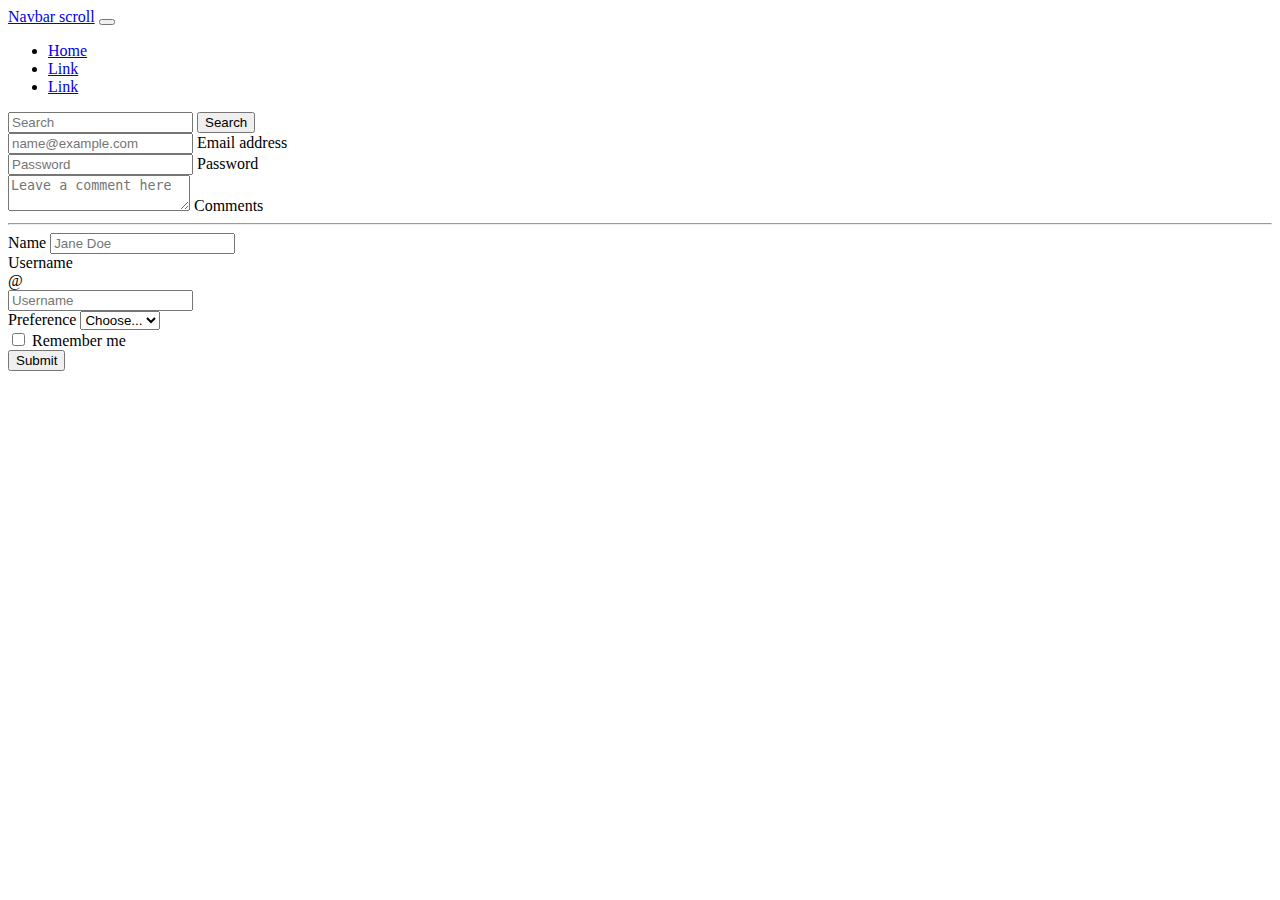
<file: web-design-frameworks-main/w2_SPB_dev/form.html>
<!DOCTYPE html>
<html lang="en">
	<head>
		<meta charset="utf-8" />
		<meta name="viewport" content="width=device-width, initial-scale=1" />
		<title>Bootstrap demo</title>
		<link
			href="https://cdn.jsdelivr.net/npm/bootstrap@5.2.2/dist/css/bootstrap.min.css"
			rel="stylesheet"
			integrity="sha384-Zenh87qX5JnK2Jl0vWa8Ck2rdkQ2Bzep5IDxbcnCeuOxjzrPF/et3URy9Bv1WTRi"
			crossorigin="anonymous"
		/>
	</head>
	<body>
        <header #="top">
			<nav
				class="navbar navbar-expand-lg navbar-dark bg-primary bg-gradient border-1 border-bottom py-3"
			>
				<div class="container-xl">
					<a class="navbar-brand" href="#">Navbar scroll</a>
					<button
						class="navbar-toggler"
						type="button"
						data-bs-toggle="collapse"
						data-bs-target="#navbarScroll"
						aria-controls="navbarScroll"
						aria-expanded="false"
						aria-label="Toggle navigation"
					>
						<span class="navbar-toggler-icon"></span>
					</button>
					<div class="collapse navbar-collapse" id="navbarScroll">
						<ul class="navbar-nav me-auto my-2 my-lg-0 navbar-nav-scroll">
							<li class="nav-item">
								<a class="nav-link active" aria-current="page" href="#">Home</a>
							</li>
							<li class="nav-item">
								<a class="nav-link" href="#">Link</a>
							</li>
							<li class="nav-item">
								<a class="nav-link" href="#">Link</a>
							</li>
						</ul>
						<form class="d-flex" role="search">
							<input
								class="form-control me-2"
								type="search"
								placeholder="Search"
								aria-label="Search"
							/>
							<button class="btn btn-outline-light" type="submit">
								Search
							</button>
						</form>
					</div>
				</div>
			</nav>

      
            <div class="container-lg mt-5">
                <div class="row">
                    <div class="col-md-6">
                        <form action="">
                            <div class="form-floating mb-3">
                                <input
                                    type="email"
                                    class="form-control"
                                    id="floatingInput"
                                    placeholder="name@example.com"
                                />
                                <label for="floatingInput">Email address</label>
                            </div>
                            <div class="form-floating">
                                <input
                                    type="password"
                                    class="form-control"
                                    id="floatingPassword"
                                    placeholder="Password"
                                />
                                <label for="floatingPassword">Password</label>
                            </div>
                        </form>
                    </div>
                    <div class="col-md-6">
                            <div class="form-floating ">
                                <textarea class="form-control" placeholder="Leave a comment here" id="floatingTextarea"></textarea>
                                <label for="floatingTextarea">Comments</label>
                            </div>
                    </div> 
                </div>
                <hr class="border border-1 opacity-10 my-3" />
                <div class="row">
                    <form class="row gy-2 gx-3 align-items-center">
                        <div class="col-auto">
                          <label class="visually-hidden" for="autoSizingInput">Name</label>
                          <input type="text" class="form-control" id="autoSizingInput" placeholder="Jane Doe">
                        </div>
                        <div class="col-auto">
                          <label class="visually-hidden" for="autoSizingInputGroup">Username</label>
                          <div class="input-group">
                            <div class="input-group-text">@</div>
                            <input type="text" class="form-control" id="autoSizingInputGroup" placeholder="Username">
                          </div>
                        </div>
                        <div class="col-auto">
                          <label class="visually-hidden" for="autoSizingSelect">Preference</label>
                          <select class="form-select" id="autoSizingSelect">
                            <option selected>Choose...</option>
                            <option value="1">One</option>
                            <option value="2">Two</option>
                            <option value="3">Three</option>
                          </select>
                        </div>
                        <div class="col-auto">
                          <div class="form-check">
                            <input class="form-check-input" type="checkbox" id="autoSizingCheck">
                            <label class="form-check-label" for="autoSizingCheck">
                              Remember me
                            </label>
                          </div>
                        </div>
                        <div class="col-auto">
                          <button type="submit" class="btn btn-primary">Submit</button>
                        </div>
                      </form>
                </div>
            </div>
		
		<script
			src="https://cdn.jsdelivr.net/npm/bootstrap@5.2.2/dist/js/bootstrap.bundle.min.js"
			integrity="sha384-OERcA2EqjJCMA+/3y+gxIOqMEjwtxJY7qPCqsdltbNJuaOe923+mo//f6V8Qbsw3"
			crossorigin="anonymous"
		></script>
	</body>
</html>
</file>
